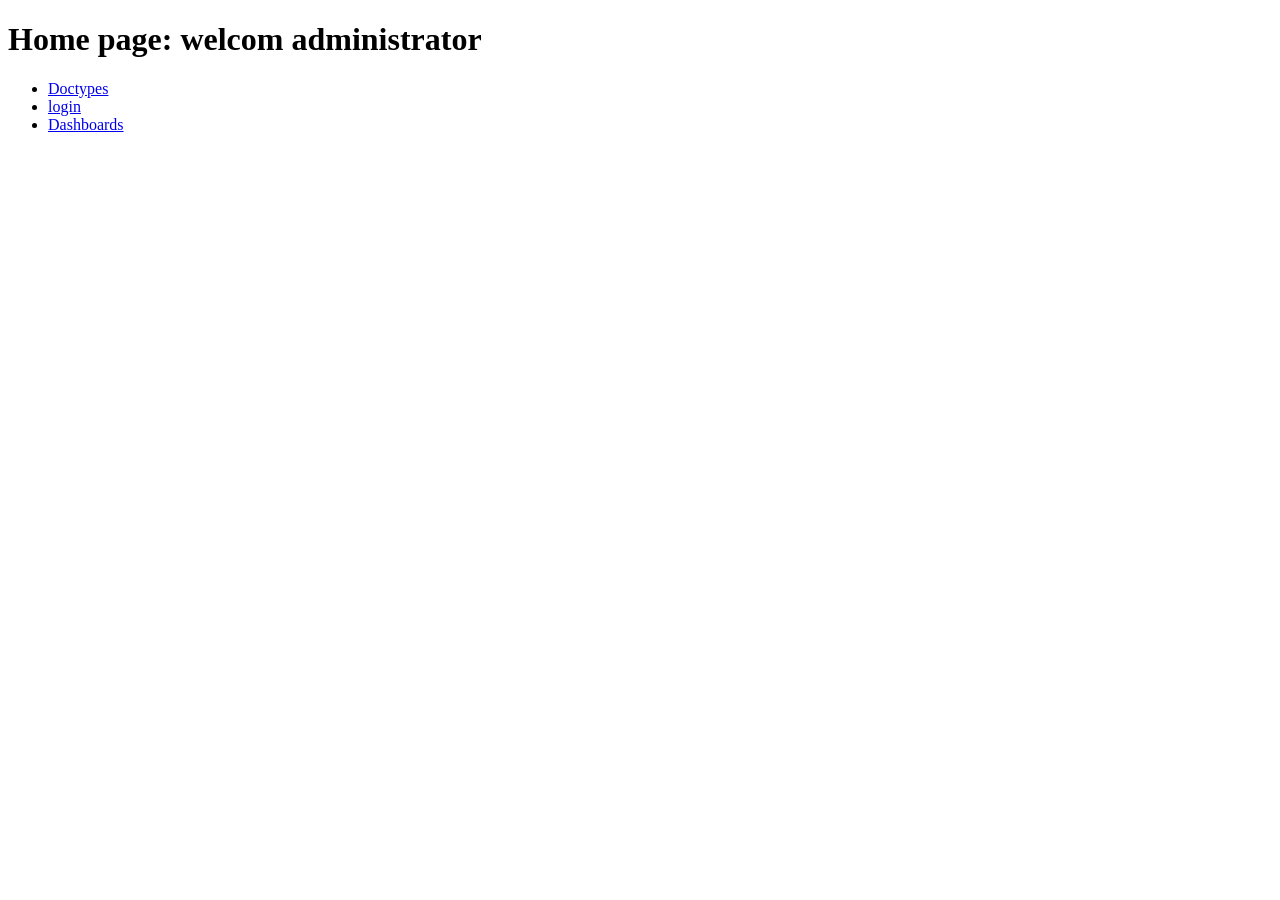
<file: library_management/www/homepage.html>
<!DOCTYPE html>
<html lang="en">
<head>
    <meta charset="UTF-8">
    <meta name="viewport" content="width=device-width, initial-scale=1.0">
    <title>Document</title>
</head>
<body>
    <h1>Home page: welcom administrator</h1>
    <ul>
        <li><a href="/desk/doctype">Doctypes</a></li>
        <li><a href="/desk/login">login</a></li>
        <li><a href="/desk/dashboard">Dashboards</a></li>
    </ul>
    
</body>
</html>
</file>
